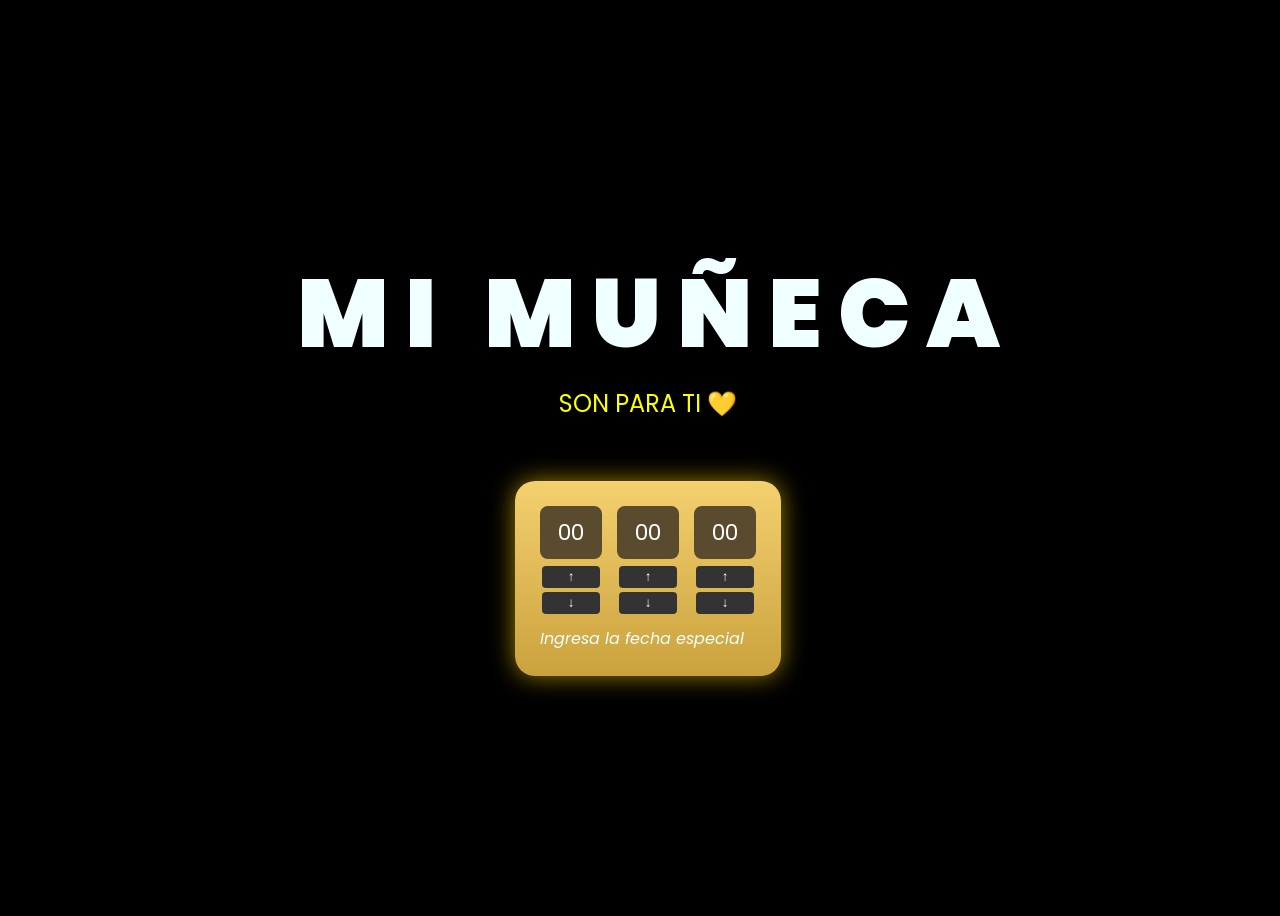
<file: Index.html>
<!DOCTYPE html>
<html lang="es">

<head>
    <meta charset="UTF-8">
    <meta http-equiv="X-UA-Compatible" content="IE=edge">
    <meta name="viewport" content="width=device-width, initial-scale=1.0">

    <link rel="stylesheet" href="DATOS/css/style.css">
    <link rel="icon" href="DATOS/img/flowers.png" type="image/x-icon">

    <title>FLORES</title>

    <style>
        /* Candado */

        .lock-wrapper {
            margin-top: 40px;
            display: flex;
            flex-direction: column;
            align-items: center;
        }

        .lock-container {
            background: linear-gradient(#f4d06f, #caa23d);
            padding: 25px;
            border-radius: 20px;
            box-shadow: 0 0 25px rgba(255, 210, 0, .6);
        }

        .wheels {
            display: flex;
            gap: 15px;
        }

        .wheel {
            background: #5a4a2e;
            color: white;
            padding: 10px 18px;
            border-radius: 8px;
            font-size: 22px;
            text-align: center;
        }

        .wheel-buttons {
            display: flex;
            flex-direction: column;
            margin-top: 5px;
        }

        .wheel-buttons button {
            margin: 2px;
            border: none;
            background: #333;
            color: white;
            cursor: pointer;
            border-radius: 4px;
        }

        .status {
            margin-top: 10px;
            font-style: italic;
        }

        /* botón oculto */

        .button {
            margin-top: 30px;
            display: none;
        }

        .button button {
            padding: 10px 20px;
            background: #ffd500;
            border: none;
            border-radius: 10px;
            font-size: 18px;
        }

        .button a {
            text-decoration: none;
            color: black;
            font-weight: bold;
        }
    </style>

</head>

<body>

    <div class="greetings">
        <span>M</span>
        <span>I</span>
        <span>&nbsp;</span>
        <span>M</span>
        <span>U</span>
        <span>Ñ</span>
        <span>E</span>
        <span>C</span>
        <span>A</span>
    </div>

    <div class="description">
        <span>SON PARA TI 💛</span>
    </div>

    <!-- CANDADO -->

    <div class="lock-wrapper">

        <div class="lock-container">

            <div class="wheels">

                <div>
                    <div class="wheel" id="wheel1"><span>00</span></div>
                    <div class="wheel-buttons">
                        <button onclick="changeDigit(1,1)">↑</button>
                        <button onclick="changeDigit(1,-1)">↓</button>
                    </div>
                </div>

                <div>
                    <div class="wheel" id="wheel2"><span>00</span></div>
                    <div class="wheel-buttons">
                        <button onclick="changeDigit(2,1)">↑</button>
                        <button onclick="changeDigit(2,-1)">↓</button>
                    </div>
                </div>

                <div>
                    <div class="wheel" id="wheel3"><span>00</span></div>
                    <div class="wheel-buttons">
                        <button onclick="changeDigit(3,1)">↑</button>
                        <button onclick="changeDigit(3,-1)">↓</button>
                    </div>
                </div>

            </div>

            <div class="status" id="status">
                Ingresa la fecha especial
            </div>

        </div>
    </div>

    <!-- BOTON -->

    <div class="button" id="flowerButton">
        <button>
            <a href="DATOS/FLORES.html">CLICK PLEASE 🌼</a>
        </button>
    </div>

    <script>

        const correctCombination = [23, 6, 19];
        let currentCombination = [0, 0, 0];

        function changeDigit(wheel, delta) {

            const wheelElement = document.getElementById(`wheel${wheel}`);
            let currentDigit = parseInt(wheelElement.querySelector("span").textContent);

            currentDigit = (currentDigit + delta + 32) % 32;

            wheelElement.querySelector("span").textContent =
                currentDigit.toString().padStart(2, "0");

            currentCombination[wheel - 1] = currentDigit;

            checkCombination();
        }

        function checkCombination() {

            const status = document.getElementById("status");

            if (currentCombination.join("") === correctCombination.join("")) {

                status.textContent = "🔓 Correcto, ahora puedes entrar";
                status.style.color = "lightgreen";

                document.getElementById("flowerButton").style.display = "block";

            } else {

                status.textContent = "Ingresa la fecha especial";
                status.style.color = "white";

            }

        }

    </script>

</body>

</html>
</file>
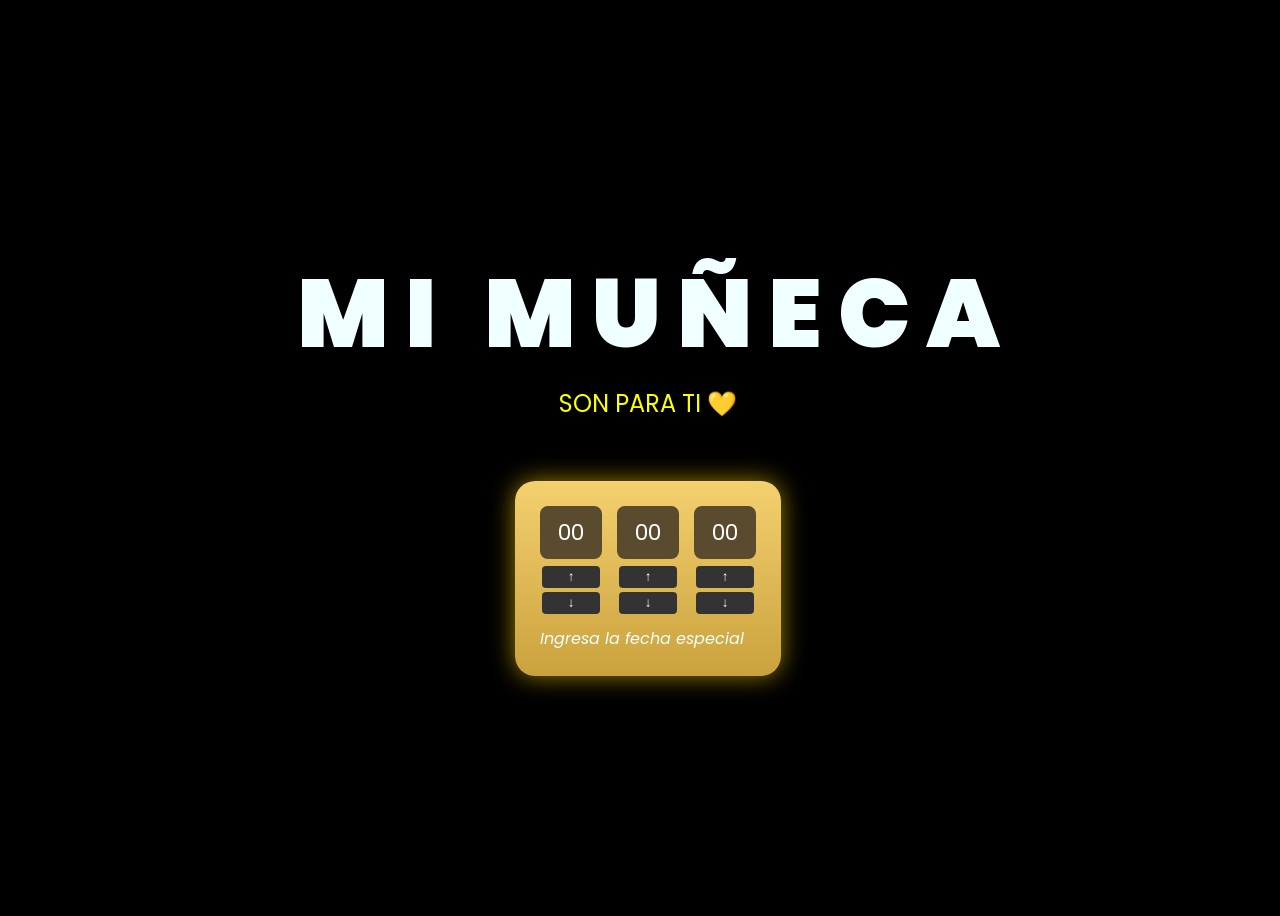
<file: index.html>
<!DOCTYPE html>
<html lang="es">

<head>
    <meta charset="UTF-8">
    <meta http-equiv="X-UA-Compatible" content="IE=edge">
    <meta name="viewport" content="width=device-width, initial-scale=1.0">

    <link rel="stylesheet" href="DATOS/css/style.css">
    <link rel="icon" href="DATOS/img/flowers.png" type="image/x-icon">

    <title>FLORES</title>

    <style>
        /* Candado */

        .lock-wrapper {
            margin-top: 40px;
            display: flex;
            flex-direction: column;
            align-items: center;
        }

        .lock-container {
            background: linear-gradient(#f4d06f, #caa23d);
            padding: 25px;
            border-radius: 20px;
            box-shadow: 0 0 25px rgba(255, 210, 0, .6);
        }

        .wheels {
            display: flex;
            gap: 15px;
        }

        .wheel {
            background: #5a4a2e;
            color: white;
            padding: 10px 18px;
            border-radius: 8px;
            font-size: 22px;
            text-align: center;
        }

        .wheel-buttons {
            display: flex;
            flex-direction: column;
            margin-top: 5px;
        }

        .wheel-buttons button {
            margin: 2px;
            border: none;
            background: #333;
            color: white;
            cursor: pointer;
            border-radius: 4px;
        }

        .status {
            margin-top: 10px;
            font-style: italic;
        }

        /* botón oculto */

        .button {
            margin-top: 30px;
            display: none;
        }

        .button button {
            padding: 10px 20px;
            background: #ffd500;
            border: none;
            border-radius: 10px;
            font-size: 18px;
        }

        .button a {
            text-decoration: none;
            color: black;
            font-weight: bold;
        }
    </style>

</head>

<body>

    <div class="greetings">
        <span>M</span>
        <span>I</span>
        <span>&nbsp;</span>
        <span>M</span>
        <span>U</span>
        <span>Ñ</span>
        <span>E</span>
        <span>C</span>
        <span>A</span>
    </div>

    <div class="description">
        <span>SON PARA TI 💛</span>
    </div>

    <!-- CANDADO -->

    <div class="lock-wrapper">

        <div class="lock-container">

            <div class="wheels">

                <div>
                    <div class="wheel" id="wheel1"><span>00</span></div>
                    <div class="wheel-buttons">
                        <button onclick="changeDigit(1,1)">↑</button>
                        <button onclick="changeDigit(1,-1)">↓</button>
                    </div>
                </div>

                <div>
                    <div class="wheel" id="wheel2"><span>00</span></div>
                    <div class="wheel-buttons">
                        <button onclick="changeDigit(2,1)">↑</button>
                        <button onclick="changeDigit(2,-1)">↓</button>
                    </div>
                </div>

                <div>
                    <div class="wheel" id="wheel3"><span>00</span></div>
                    <div class="wheel-buttons">
                        <button onclick="changeDigit(3,1)">↑</button>
                        <button onclick="changeDigit(3,-1)">↓</button>
                    </div>
                </div>

            </div>

            <div class="status" id="status">
                Ingresa la fecha especial
            </div>

        </div>
    </div>

    <!-- BOTON -->

    <div class="button" id="flowerButton">
        <button>
            <a href="DATOS/FLORES.html">CLICK PLEASE 🌼</a>
        </button>
    </div>

    <script>

        const correctCombination = [23, 6, 19];
        let currentCombination = [0, 0, 0];

        function changeDigit(wheel, delta) {

            const wheelElement = document.getElementById(`wheel${wheel}`);
            let currentDigit = parseInt(wheelElement.querySelector("span").textContent);

            currentDigit = (currentDigit + delta + 32) % 32;

            wheelElement.querySelector("span").textContent =
                currentDigit.toString().padStart(2, "0");

            currentCombination[wheel - 1] = currentDigit;

            checkCombination();
        }

        function checkCombination() {

            const status = document.getElementById("status");

            if (currentCombination.join("") === correctCombination.join("")) {

                status.textContent = "🔓 Correcto, ahora puedes entrar";
                status.style.color = "lightgreen";

                document.getElementById("flowerButton").style.display = "block";

            } else {

                status.textContent = "Ingresa la fecha especial";
                status.style.color = "white";

            }

        }

    </script>

</body>

</html>
</file>
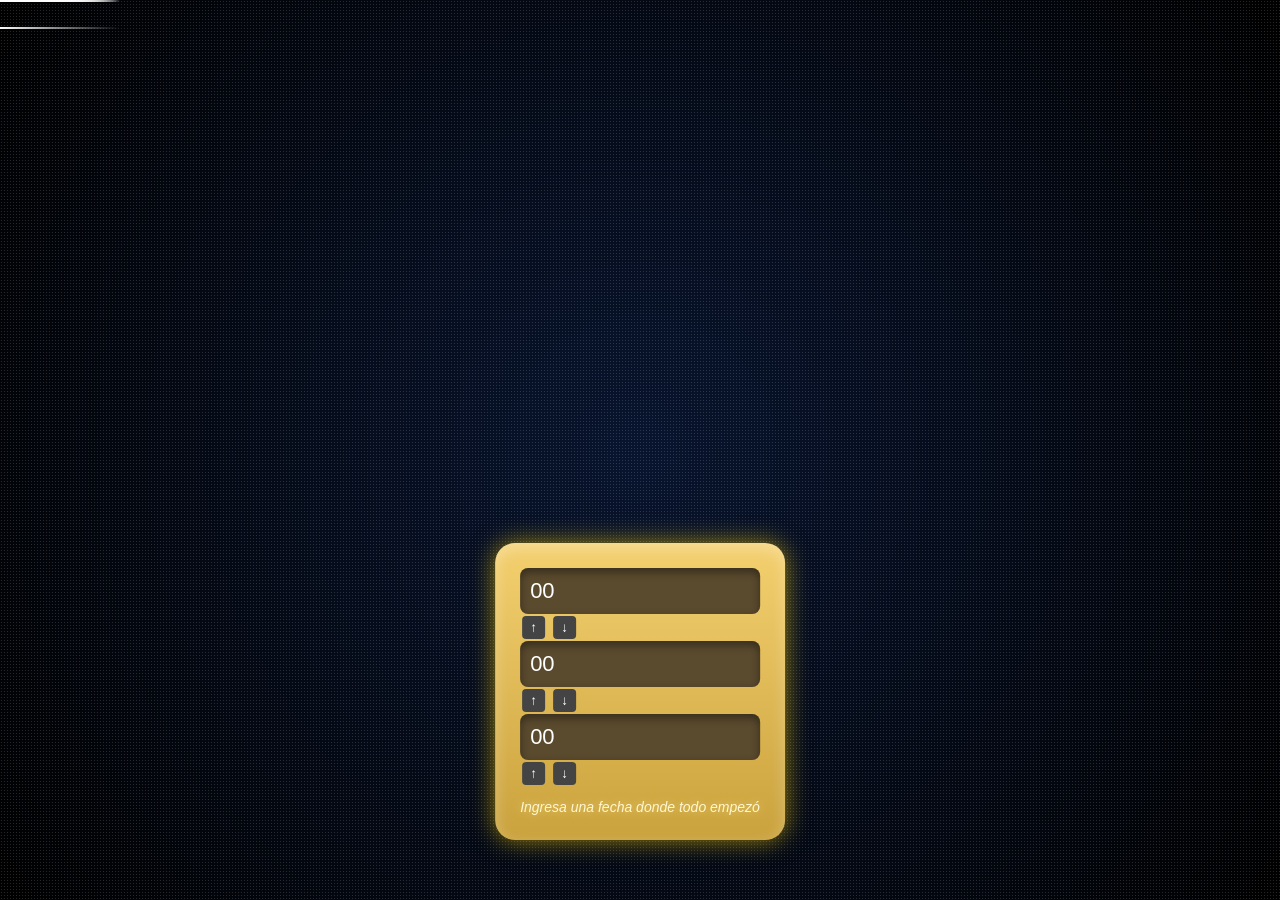
<file: CANDADO.HTML>
<html lang="es">

<head>
    <meta charset="UTF-8">

    <meta name="viewport" content="width=device-width, initial-scale=1.0">
    <title>Flores Amarillas Para Ti💛🌼</title>

    <link rel="stylesheet" href="CSS/style.css">


</head>

<body>
    <div class="night"></div>

    <div class="shooting-stars">
        <div class="shooting-star"></div>
        <div class="shooting-star"></div>
        <div class="shooting-star"></div>
        <div class="shooting-star"></div>
        <div class="shooting-star"></div>
        <div class="shooting-star"></div>
        <div class="shooting-star"></div>
        <div class="shooting-star"></div>
        <div class="shooting-star" style="top: 3.05472%; animation-delay: 0s; animation-duration: 3.14856s;"></div>
    </div>

    <div class="lock-wrapper">
        <div class="shackle" aria-hidden="true"></div>
        <div class="lock-container">
            <div class="lock-body">
                <div class="wheels">
                    <div class="wheel-container">
                        <div class="wheel" id="wheel1"><span>00</span></div>
                        <div class="wheel-buttons">
                            <button onclick="changeDigit(1, 1)">↑</button>
                            <button onclick="changeDigit(1, -1)">↓</button>
                        </div>
                    </div>
                    <div class="wheel-container">
                        <div class="wheel" id="wheel2"><span>00</span></div>
                        <div class="wheel-buttons">
                            <button onclick="changeDigit(2, 1)">↑</button>
                            <button onclick="changeDigit(2, -1)">↓</button>
                        </div>
                    </div>
                    <div class="wheel-container">
                        <div class="wheel" id="wheel3"><span>00</span></div>
                        <div class="wheel-buttons">
                            <button onclick="changeDigit(3, 1)">↑</button>
                            <button onclick="changeDigit(3, -1)">↓</button>
                        </div>
                    </div>
                </div>
                <div class="flower-decoration top-left">
                    <div class="petal"></div>
                    <div class="petal"></div>
                    <div class="petal"></div>
                    <div class="petal"></div>
                    <div class="center"></div>
                </div>
                <div class="flower-decoration bottom-right">
                    <div class="petal"></div>
                    <div class="petal"></div>
                    <div class="petal"></div>
                    <div class="petal"></div>
                    <div class="center"></div>
                </div>
            </div>
            <div class="status" id="status">Ingresa una fecha donde todo empezó</div>
        </div>
    </div>
    <div class="flowers">
        <div class="flower flower--1">
            <div class="flower__leafs flower__leafs--1">
                <div class="flower__leaf" style="transform: translate(-50%, -10%) rotate(0deg);"></div>
                <div class="flower__leaf" style="transform: translate(-50%, -10%) rotate(30deg);"></div>
                <div class="flower__leaf" style="transform: translate(-50%, -10%) rotate(60deg);"></div>
                <div class="flower__leaf" style="transform: translate(-50%, -10%) rotate(90deg);"></div>
                <div class="flower__leaf" style="transform: translate(-50%, -10%) rotate(120deg);"></div>
                <div class="flower__leaf" style="transform: translate(-50%, -10%) rotate(150deg);"></div>
                <div class="flower__leaf" style="transform: translate(-50%, -10%) rotate(180deg);"></div>
                <div class="flower__leaf" style="transform: translate(-50%, -10%) rotate(210deg);"></div>
                <div class="flower__leaf" style="transform: translate(-50%, -10%) rotate(240deg);"></div>
                <div class="flower__leaf" style="transform: translate(-50%, -10%) rotate(270deg);"></div>
                <div class="flower__leaf" style="transform: translate(-50%, -10%) rotate(300deg);"></div>
                <div class="flower__leaf" style="transform: translate(-50%, -10%) rotate(330deg);"></div>
                <div class="flower__white-circle"></div>
                <div class="flower__light flower__light--1"></div>
                <div class="flower__light flower__light--2"></div>
                <div class="flower__light flower__light--3"></div>
                <div class="flower__light flower__light--4"></div>
                <div class="flower__light flower__light--5"></div>
                <div class="flower__light flower__light--6"></div>
                <div class="flower__light flower__light--7"></div>
                <div class="flower__light flower__light--8"></div>
            </div>
            <div class="flower__line">
                <div class="flower__line__leaf flower__line__leaf--1"></div>
                <div class="flower__line__leaf flower__line__leaf--2"></div>
                <div class="flower__line__leaf flower__line__leaf--3"></div>
                <div class="flower__line__leaf flower__line__leaf--4"></div>
            </div>
        </div>
        <div class="flower flower--2">
            <div class="flower__leafs flower__leafs--2">
                <div class="flower__leaf" style="transform: translate(-50%, -10%) rotate(0deg);"></div>
                <div class="flower__leaf" style="transform: translate(-50%, -10%) rotate(30deg);"></div>
                <div class="flower__leaf" style="transform: translate(-50%, -10%) rotate(60deg);"></div>
                <div class="flower__leaf" style="transform: translate(-50%, -10%) rotate(90deg);"></div>
                <div class="flower__leaf" style="transform: translate(-50%, -10%) rotate(120deg);"></div>
                <div class="flower__leaf" style="transform: translate(-50%, -10%) rotate(150deg);"></div>
                <div class="flower__leaf" style="transform: translate(-50%, -10%) rotate(180deg);"></div>
                <div class="flower__leaf" style="transform: translate(-50%, -10%) rotate(210deg);"></div>
                <div class="flower__leaf" style="transform: translate(-50%, -10%) rotate(240deg);"></div>
                <div class="flower__leaf" style="transform: translate(-50%, -10%) rotate(270deg);"></div>
                <div class="flower__leaf" style="transform: translate(-50%, -10%) rotate(300deg);"></div>
                <div class="flower__leaf" style="transform: translate(-50%, -10%) rotate(330deg);"></div>
                <div class="flower__white-circle"></div>
                <div class="flower__light flower__light--1"></div>
                <div class="flower__light flower__light--2"></div>
                <div class="flower__light flower__light--3"></div>
                <div class="flower__light flower__light--4"></div>
                <div class="flower__light flower__light--5"></div>
                <div class="flower__light flower__light--6"></div>
                <div class="flower__light flower__light--7"></div>
                <div class="flower__light flower__light--8"></div>
            </div>
            <div class="flower__line">
                <div class="flower__line__leaf flower__line__leaf--1"></div>
                <div class="flower__line__leaf flower__line__leaf--2"></div>
                <div class="flower__line__leaf flower__line__leaf--3"></div>
                <div class="flower__line__leaf flower__line__leaf--4"></div>
            </div>
        </div>
        <div class="flower flower--3">
            <div class="flower__leafs flower__leafs--3">
                <div class="flower__leaf" style="transform: translate(-50%, -10%) rotate(0deg);"></div>
                <div class="flower__leaf" style="transform: translate(-50%, -10%) rotate(30deg);"></div>
                <div class="flower__leaf" style="transform: translate(-50%, -10%) rotate(60deg);"></div>
                <div class="flower__leaf" style="transform: translate(-50%, -10%) rotate(90deg);"></div>
                <div class="flower__leaf" style="transform: translate(-50%, -10%) rotate(120deg);"></div>
                <div class="flower__leaf" style="transform: translate(-50%, -10%) rotate(150deg);"></div>
                <div class="flower__leaf" style="transform: translate(-50%, -10%) rotate(180deg);"></div>
                <div class="flower__leaf" style="transform: translate(-50%, -10%) rotate(210deg);"></div>
                <div class="flower__leaf" style="transform: translate(-50%, -10%) rotate(240deg);"></div>
                <div class="flower__leaf" style="transform: translate(-50%, -10%) rotate(270deg);"></div>
                <div class="flower__leaf" style="transform: translate(-50%, -10%) rotate(300deg);"></div>
                <div class="flower__leaf" style="transform: translate(-50%, -10%) rotate(330deg);"></div>
                <div class="flower__white-circle"></div>
                <div class="flower__light flower__light--1"></div>
                <div class="flower__light flower__light--2"></div>
                <div class="flower__light flower__light--3"></div>
                <div class="flower__light flower__light--4"></div>
                <div class="flower__light flower__light--5"></div>
                <div class="flower__light flower__light--6"></div>
                <div class="flower__light flower__light--7"></div>
                <div class="flower__light flower__light--8"></div>
            </div>
            <div class="flower__line">
                <div class="flower__line__leaf flower__line__leaf--1"></div>
                <div class="flower__line__leaf flower__line__leaf--2"></div>
                <div class="flower__line__leaf flower__line__leaf--3"></div>
                <div class="flower__line__leaf flower__line__leaf--4"></div>
            </div>
        </div>
        <div class="flower flower--4">
            <div class="flower__leafs flower__leafs--4">
                <div class="flower__leaf" style="transform: translate(-50%, -10%) rotate(0deg);"></div>
                <div class="flower__leaf" style="transform: translate(-50%, -10%) rotate(30deg);"></div>
                <div class="flower__leaf" style="transform: translate(-50%, -10%) rotate(60deg);"></div>
                <div class="flower__leaf" style="transform: translate(-50%, -10%) rotate(90deg);"></div>
                <div class="flower__leaf" style="transform: translate(-50%, -10%) rotate(120deg);"></div>
                <div class="flower__leaf" style="transform: translate(-50%, -10%) rotate(150deg);"></div>
                <div class="flower__leaf" style="transform: translate(-50%, -10%) rotate(180deg);"></div>
                <div class="flower__leaf" style="transform: translate(-50%, -10%) rotate(210deg);"></div>
                <div class="flower__leaf" style="transform: translate(-50%, -10%) rotate(240deg);"></div>
                <div class="flower__leaf" style="transform: translate(-50%, -10%) rotate(270deg);"></div>
                <div class="flower__leaf" style="transform: translate(-50%, -10%) rotate(300deg);"></div>
                <div class="flower__leaf" style="transform: translate(-50%, -10%) rotate(330deg);"></div>
                <div class="flower__white-circle"></div>
                <div class="flower__light flower__light--1"></div>
                <div class="flower__light flower__light--2"></div>
                <div class="flower__light flower__light--3"></div>
                <div class="flower__light flower__light--4"></div>
                <div class="flower__light flower__light--5"></div>
                <div class="flower__light flower__light--6"></div>
                <div class="flower__light flower__light--7"></div>
                <div class="flower__light flower__light--8"></div>
            </div>
            <div class="flower__line">
                <div class="flower__line__leaf flower__line__leaf--1"></div>
                <div class="flower__line__leaf flower__line__leaf--2"></div>
                <div class="flower__line__leaf flower__line__leaf--3"></div>
                <div class="flower__line__leaf flower__line__leaf--4"></div>
            </div>
        </div>
        <div class="flower flower--5">
            <div class="flower__leafs flower__leafs--5">
                <div class="flower__leaf" style="transform: translate(-50%, -10%) rotate(0deg);"></div>
                <div class="flower__leaf" style="transform: translate(-50%, -10%) rotate(30deg);"></div>
                <div class="flower__leaf" style="transform: translate(-50%, -10%) rotate(60deg);"></div>
                <div class="flower__leaf" style="transform: translate(-50%, -10%) rotate(90deg);"></div>
                <div class="flower__leaf" style="transform: translate(-50%, -10%) rotate(120deg);"></div>
                <div class="flower__leaf" style="transform: translate(-50%, -10%) rotate(150deg);"></div>
                <div class="flower__leaf" style="transform: translate(-50%, -10%) rotate(180deg);"></div>
                <div class="flower__leaf" style="transform: translate(-50%, -10%) rotate(210deg);"></div>
                <div class="flower__leaf" style="transform: translate(-50%, -10%) rotate(240deg);"></div>
                <div class="flower__leaf" style="transform: translate(-50%, -10%) rotate(270deg);"></div>
                <div class="flower__leaf" style="transform: translate(-50%, -10%) rotate(300deg);"></div>
                <div class="flower__leaf" style="transform: translate(-50%, -10%) rotate(330deg);"></div>
                <div class="flower__white-circle"></div>
                <div class="flower__light flower__light--1"></div>
                <div class="flower__light flower__light--2"></div>
                <div class="flower__light flower__light--3"></div>
                <div class="flower__light flower__light--4"></div>
                <div class="flower__light flower__light--5"></div>
                <div class="flower__light flower__light--6"></div>
                <div class="flower__light flower__light--7"></div>
                <div class="flower__light flower__light--8"></div>
            </div>
            <div class="flower__line">
                <div class="flower__line__leaf flower__line__leaf--1"></div>
                <div class="flower__line__leaf flower__line__leaf--2"></div>
                <div class="flower__line__leaf flower__line__leaf--3"></div>
                <div class="flower__line__leaf flower__line__leaf--4"></div>
            </div>
        </div>
        <div class="grow-ans" style="--d:1.2s">
            <div class="flower__g-long">
                <div class="flower__g-long__top"></div>
                <div class="flower__g-long__bottom"></div>
            </div>
        </div>
        <div class="growing-grass">
            <div class="flower__grass flower__grass--1">
                <div class="flower__grass--top"></div>
                <div class="flower__grass--bottom"></div>
                <div class="flower__grass__leaf flower__grass__leaf--1"></div>
                <div class="flower__grass__leaf flower__grass__leaf--2"></div>
                <div class="flower__grass__leaf flower__grass__leaf--3"></div>
                <div class="flower__grass__leaf flower__grass__leaf--4"></div>
                <div class="flower__grass__leaf flower__grass__leaf--5"></div>
                <div class="flower__grass__leaf flower__grass__leaf--6"></div>
                <div class="flower__grass__leaf flower__grass__leaf--7"></div>
                <div class="flower__grass__leaf flower__grass__leaf--8"></div>
                <div class="flower__grass__overlay"></div>
            </div>
        </div>
        <div class="growing-grass">
            <div class="flower__grass flower__grass--2">
                <div class="flower__grass--top"></div>
                <div class="flower__grass--bottom"></div>
                <div class="flower__grass__leaf flower__grass__leaf--1"></div>
                <div class="flower__grass__leaf flower__grass__leaf--2"></div>
                <div class="flower__grass__leaf flower__grass__leaf--3"></div>
                <div class="flower__grass__leaf flower__grass__leaf--4"></div>
                <div class="flower__grass__leaf flower__grass__leaf--5"></div>
                <div class="flower__grass__leaf flower__grass__leaf--6"></div>
                <div class="flower__grass__leaf flower__grass__leaf--7"></div>
                <div class="flower__grass__leaf flower__grass__leaf--8"></div>
                <div class="flower__grass__overlay"></div>
            </div>
        </div>
        <div class="growing-grass">
            <div class="flower__grass flower__grass--3">
                <div class="flower__grass--top"></div>
                <div class="flower__grass--bottom"></div>
                <div class="flower__grass__leaf flower__grass__leaf--1"></div>
                <div class="flower__grass__leaf flower__grass__leaf--2"></div>
                <div class="flower__grass__leaf flower__grass__leaf--3"></div>
                <div class="flower__grass__leaf flower__grass__leaf--4"></div>
                <div class="flower__grass__leaf flower__grass__leaf--5"></div>
                <div class="flower__grass__leaf flower__grass__leaf--6"></div>
                <div class="flower__grass__overlay"></div>
            </div>
        </div>
        <div class="growing-grass">
            <div class="flower__grass flower__grass--4">
                <div class="flower__grass--top"></div>
                <div class="flower__grass--bottom"></div>
                <div class="flower__grass__leaf flower__grass__leaf--1"></div>
                <div class="flower__grass__leaf flower__grass__leaf--2"></div>
                <div class="flower__grass__leaf flower__grass__leaf--3"></div>
                <div class="flower__grass__leaf flower__grass__leaf--4"></div>
                <div class="flower__grass__overlay"></div>
            </div>
        </div>
        <div class="growing-grass">
            <div class="flower__grass flower__grass--5">
                <div class="flower__grass--top"></div>
                <div class="flower__grass--bottom"></div>
                <div class="flower__grass__leaf flower__grass__leaf--1"></div>
                <div class="flower__grass__leaf flower__grass__leaf--2"></div>
                <div class="flower__grass__leaf flower__grass__leaf--3"></div>
                <div class="flower__grass__leaf flower__grass__leaf--4"></div>
                <div class="flower__grass__leaf flower__grass__leaf--5"></div>
                <div class="flower__grass__overlay"></div>
            </div>
        </div>
        <div class="growing-grass">
            <div class="flower__grass flower__grass--6">
                <div class="flower__grass--top"></div>
                <div class="flower__grass--bottom"></div>
                <div class="flower__grass__leaf flower__grass__leaf--1"></div>
                <div class="flower__grass__leaf flower__grass__leaf--2"></div>
                <div class="flower__grass__leaf flower__grass__leaf--3"></div>
                <div class="flower__grass__leaf flower__grass__leaf--4"></div>
                <div class="flower__grass__leaf flower__grass__leaf--5"></div>
                <div class="flower__grass__leaf flower__grass__leaf--6"></div>
                <div class="flower__grass__overlay"></div>
            </div>
        </div>
        <div class="growing-grass">
            <div class="flower__grass flower__grass--7">
                <div class="flower__grass--top"></div>
                <div class="flower__grass--bottom"></div>
                <div class="flower__grass__leaf flower__grass__leaf--1"></div>
                <div class="flower__grass__leaf flower__grass__leaf--2"></div>
                <div class="flower__grass__leaf flower__grass__leaf--3"></div>
                <div class="flower__grass__leaf flower__grass__leaf--4"></div>
                <div class="flower__grass__overlay"></div>
            </div>
        </div>
        <div class="growing-grass">
            <div class="flower__grass flower__grass--8">
                <div class="flower__grass--top"></div>
                <div class="flower__grass--bottom"></div>
                <div class="flower__grass__leaf flower__grass__leaf--1"></div>
                <div class="flower__grass__leaf flower__grass__leaf--2"></div>
                <div class="flower__grass__leaf flower__grass__leaf--3"></div>
                <div class="flower__grass__leaf flower__grass__leaf--4"></div>
                <div class="flower__grass__leaf flower__grass__leaf--5"></div>
                <div class="flower__grass__overlay"></div>
            </div>
        </div>
        <div class="growing-grass">
            <div class="flower__grass flower__grass--9">
                <div class="flower__grass--top"></div>
                <div class="flower__grass--bottom"></div>
                <div class="flower__grass__leaf flower__grass__leaf--1"></div>
                <div class="flower__grass__leaf flower__grass__leaf--2"></div>
                <div class="flower__grass__leaf flower__grass__leaf--3"></div>
                <div class="flower__grass__overlay"></div>
            </div>
        </div>
        <div class="growing-grass">
            <div class="flower__grass flower__grass--10">
                <div class="flower__grass--top"></div>
                <div class="flower__grass--bottom"></div>
                <div class="flower__grass__leaf flower__grass__leaf--1"></div>
                <div class="flower__grass__leaf flower__grass__leaf--2"></div>
                <div class="flower__grass__leaf flower__grass__leaf--3"></div>
                <div class="flower__grass__overlay"></div>
            </div>
        </div>
    </div>

    <script>
        const correctCombination = [23, 6, 19];
        let currentCombination = [0, 0, 0];

        function changeDigit(wheel, delta) {
            const wheelElement = document.getElementById(`wheel${wheel}`);
            let currentDigit = parseInt(wheelElement.querySelector('span').textContent);
            currentDigit = (currentDigit + delta + 32) % 32;
            wheelElement.querySelector('span').textContent = currentDigit.toString().padStart(2, '0');
            currentCombination[wheel - 1] = currentDigit;
            checkCombination();
        }

        function checkCombination() {
            const statusElement = document.getElementById('status');
            if (currentCombination.join('') === correctCombination.join('')) {
                statusElement.textContent = '🔓 ¡Eres mi llave!';
                statusElement.style.color = '#fff7d6';
                setTimeout(() => {
                    window.location.href = 'index.html';
                }, 1000);
            } else {
                statusElement.textContent = 'Ingresa una fecha donde todo empezó';
                statusElement.style.color = '#fffbe6';
            }
        }

        onload = () => {
            const c = setTimeout(() => {
                document.body.classList.remove("not-loaded");

                function createShootingStar() {
                    const star = document.createElement('div');
                    star.className = 'shooting-star';
                    star.style.top = Math.random() * 60 + '%';
                    star.style.animationDelay = '0s';
                    star.style.animationDuration = (Math.random() * 1.5 + 2) + 's';

                    document.querySelector('.shooting-stars').appendChild(star);

                    setTimeout(() => {
                        star.remove();
                    }, 4000);
                }

                const isMobile = window.innerWidth <= 768 || /Android|iPhone|iPad|iPod|BlackBerry|IEMobile|Opera Mini/i.test(navigator.userAgent);

                if (isMobile) {
                    setInterval(() => {
                        if (Math.random() > 0.3) {
                            createShootingStar();
                        }
                    }, Math.random() * 5000 + 3000);
                }
                clearTimeout(c);
            }, 1000);
        };
    </script>

</body>

</html>
</file>
<file: DATOS/css/style.css>
@import url('https://fonts.googleapis.com/css2?family=Poppins:ital,wght@0,500;1,900&display=swap');
*{
    font-family: 'Poppins',cursive;
}
body{
    color: azure;
    width: 100%;
    height: 100vh;
    display: flex;
    flex-direction: column;
    align-items: center;
    justify-content: center;
    background-color: black;
}
.greetings{
    font-size: 6rem;
    font-weight: 900;
}
.greetings > span{
    animation: glow 2.5s ease-in-out infinite;
}
@keyframes glow{
    0%, 100%{
        color: #fff;
        text-shadow: 0 0 12px #fbff00, 0 0 50px #fbff00, 0 0 100px #fbff00;
    }
    10%, 90%{
        color: #696565;
        text-shadow: none;
    }
}
.greetings > span:nth-child(2){
    animation-delay: .2s ;
}
.greetings > span:nth-child(3){
    animation-delay: .4s ;
}
.greetings > span:nth-child(4){
    animation-delay: .6s;
}
.greetings > span:nth-child(5){
    animation-delay: .8s;
}

.description{
    font-size: 1.5rem;
    margin-bottom: 20px;
}

.button a{
    text-decoration: none;
    font-size: 1rem;
    color: #111;
}

@media screen and (max-width:574px){
    .greetings{
        display: block;
        font-size: 3rem;
        font-weight: 500;
        text-align: center;
    }
    .description{
        font-size: 1rem;
    }
    
    .button a{
        font-size: .5rem;
    }
}

.description{
    color: #fbff00;
}

/* Estilo para el botón */
.button button {
    background-color: yellow; /* Fondo amarillo */
    border: none; /* Sin bordes */
    padding: 10px 20px; /* Ajusta el relleno según tu preferencia */
    font-size: 18px; /* Tamaño de fuente */
    cursor: pointer;
    position: relative; /* Necesario para el resplandor */
    border-radius: 20px; /* Esquinas redondeadas */
    transition: background-color 0.3s ease-in-out; /* Transición suave para el color de fondo */
  }
  
  /* Estilo para el enlace dentro del botón */
  .button button a {
    text-decoration: none; /* Elimina el subrayado del enlace */
    color: inherit; /* Hereda el color del texto del botón */
  }
  
  /* Efecto de resplandor al pasar el cursor sobre el botón */
  .button button:hover {
    background-color: orange; /* Cambia el color de fondo al pasar el mouse a naranja */
    box-shadow: 0 0 10px yellow, 0 0 20px yellow, 0 0 30px yellow; /* Efecto de resplandor amarillo */
  }
</file>
<file: CSS/style.css>
/* RESET */

* {
    margin: 0;
    padding: 0;
    box-sizing: border-box;
    font-family: "Poppins", sans-serif;
}

/* BODY */

body {
    height: 100vh;
    background: radial-gradient(circle at bottom, #020a18, #000);
    overflow: hidden;
    color: white;
    position: relative;
}

/* 🌙 cielo */

.night {
    position: fixed;
    width: 100%;
    height: 100%;
    background: radial-gradient(circle at center, #08142e, #000);
    z-index: -3;
}

/* ✨ estrellas */

body::before {
    content: "";
    position: absolute;
    width: 100%;
    height: 100%;
    background-image: radial-gradient(white 1px, transparent 1px);
    background-size: 3px 3px;
    opacity: .15;
    animation: starsMove 60s linear infinite;
}

@keyframes starsMove {
    from {
        transform: translateY(0);
    }

    to {
        transform: translateY(-200px);
    }
}

/* 🌠 estrellas fugaces */

.shooting-stars {
    position: absolute;
    width: 100%;
    height: 100%;
    pointer-events: none;
}

.shooting-star {
    position: absolute;
    width: 120px;
    height: 2px;
    background: linear-gradient(90deg, white, transparent);
    animation: shoot 3s linear infinite;
}

@keyframes shoot {

    0% {
        transform: translate(-200px, -200px) rotate(30deg);
        opacity: 0;
    }

    10% {
        opacity: 1;
    }

    100% {
        transform: translate(120vw, 70vh) rotate(30deg);
        opacity: 0;
    }

}

/* 🌼 FLORES */

.flowers {
    position: absolute;
    bottom: 120px;
    left: 50%;
    transform: translateX(-50%);
    display: flex;
    gap: 40px;
    filter: drop-shadow(0 0 30px rgba(255, 220, 50, .6));
    animation: flowersFloat 5s ease-in-out infinite;
    z-index: 1;
}

@keyframes flowersFloat {

    0%,
    100% {
        transform: translateX(-50%) translateY(0);
    }

    50% {
        transform: translateX(-50%) translateY(-8px);
    }

}

/* pétalos */

.flower__leaf {
    background: linear-gradient(#ffd500, #ffb300);
    box-shadow:
        0 0 15px rgba(255, 210, 0, .8),
        0 0 30px rgba(255, 210, 0, .5);
}

/* centro */

.flower__white-circle {
    background: #5c3b00;
    box-shadow: 0 0 10px rgba(0, 0, 0, .5) inset;
}

/* tallos */

.flower__line {
    background: linear-gradient(#1f7a3d, #36b55a);
}

/* hojas */

.flower__line__leaf {
    background: linear-gradient(#1f7a3d, #2c9e4c);
}

/* césped */

.flower__grass {
    background: linear-gradient(#0c4b24, #031b0d);
    filter: drop-shadow(0 0 10px rgba(0, 255, 120, .3));
}

/* 🔒 CANDADO */

.lock-wrapper {
    position: absolute;
    bottom: 60px;
    left: 50%;
    transform: translateX(-50%);
    display: flex;
    flex-direction: column;
    align-items: center;
    z-index: 2;
}

.lock-container {
    background: linear-gradient(#f4d06f, #caa23d);
    padding: 25px;
    border-radius: 20px;
    box-shadow:
        0 0 25px rgba(255, 210, 0, .6),
        inset 0 5px 15px rgba(255, 255, 255, .3);
}

/* números */

.wheel {
    background: #5a4a2e;
    color: white;
    padding: 10px;
    border-radius: 8px;
    font-size: 22px;
    box-shadow: inset 0 4px 8px rgba(0, 0, 0, .4);
}

/* botones */

.wheel-buttons button {
    background: #444;
    border: none;
    color: white;
    padding: 4px 8px;
    margin: 2px;
    border-radius: 4px;
    cursor: pointer;
    transition: .2s;
}

.wheel-buttons button:hover {
    background: #ffd500;
    color: black;
    transform: scale(1.1);
}

/* texto */

.status {
    margin-top: 12px;
    font-style: italic;
    font-size: 14px;
    color: #fff6d0;
    text-shadow: 0 0 10px rgba(255, 240, 150, .6);
}

/* 📱 móvil */

@media(max-width:768px) {

    .flowers {
        transform: translateX(-50%) scale(.85);
        bottom: 150px;
    }

    .lock-container {
        transform: scale(.9);
    }

}

.main-section {
    padding: 40px 0;
    position: relative;
    background: linear-gradient(180deg, rgba(26, 26, 26, 1.95) 0%, rgba(10, 10, 10, 1.95) 100%);
}
</file>
